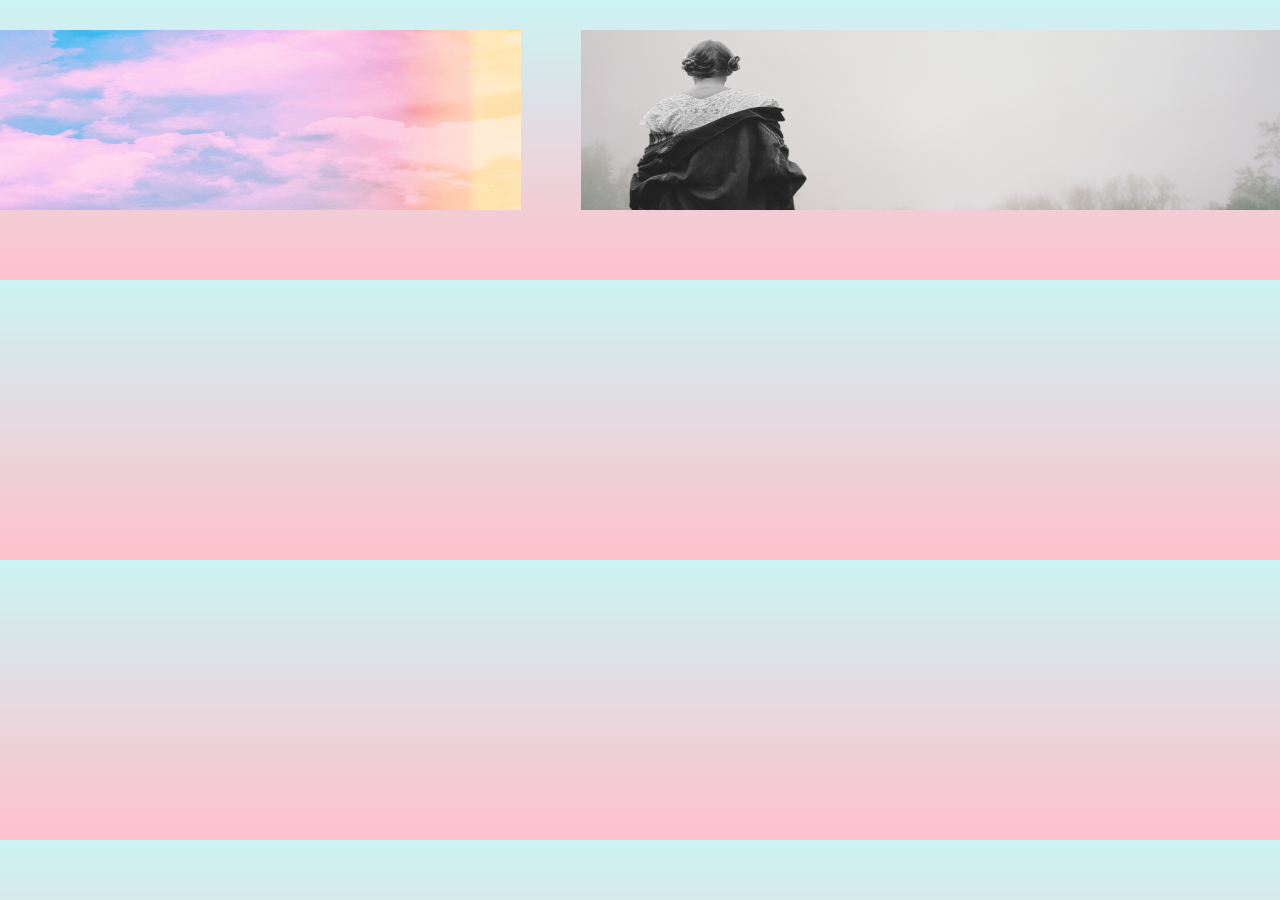
<file: index.html>
<!DOCTYPE html>
<html lang="es">
<head>
    <meta charset="UTF-8">
    <meta http-equiv="X-UA-Compatible" content="IE=edge">
    <meta name="viewport" content="width=device-width, initial-scale=1.0">
    <link href="https://cdn.jsdelivr.net/npm/bootstrap@5.0.2/dist/css/bootstrap.min.css" rel="stylesheet" integrity="sha384-EVSTQN3/azprG1Anm3QDgpJLIm9Nao0Yz1ztcQTwFspd3yD65VohhpuuCOmLASjC" crossorigin="anonymous">
    <link rel="stylesheet" href="./css/style.css">
    <title>Taylor Swift</title>
</head>
<body class="colorDeFondo">
    <div class="container-fluid row estiloFlex">
        <img src="./image/logo.png" alt="" class="estiloTituloLogo">
            <!-- <h1>Taylor Swift</h1> -->
            <header class="col-sm-12 col-md-12 col-lg-12">
                <nav class="navBarra">
                    <a href="./index.html">INICIO</a>
                    <a href="./pages/discografia.html">DISCOGRAFÍA</a>
                    <a href="./pages/galeria.html">GALERIA</a>
                    <a href="./pages/videos.html">VIDEOS</a>
                    <a href="./pages/noticias.html">NOTICIAS</a>
                </nav>
                <!-- <div class="dropdown">
                    <button type="button" class="btn btn-warning dropdown-toggle" data-toggle="dropdown">
                    MUSICA
                    </button>
                    <div class=" dropdown-menu">
                    <a class="dropdown-item" href="#">Opción uno</a>
                    <a class="dropdown-item" href="#">Opción dos</a>
                    <a class="dropdown-item" href="#">Opción tres</a>
                    </div>
                </div> -->

            </header>

                <section class="row g-0 col-sm-10 col-md-10 col-lg-12">
                            <img src="./image/nuevo_logo_lover.png" alt="lover" class="logoLover logoTransition">
                            <img src="./image/lover.jpg" alt="lover" class="rounded etiquetaAlbum ">
                </section>
                <section  class="row g-0 col-sm-10 col-md-10 col-lg-12">
                            <img src="./image/folklore_logo.png" alt="folklore" class="logoFolklore logoTrasition">
                            <img src="./image/folklore.png" alt="folklore" class="rounded etiquetaAlbum ">
                </section>
                <section  class="row g-0 col-sm-10 col-md-10 col-lg-12">
                            <img src="./image/evermore_logo.png" alt="evermore" class="logoEvermore logoTransition">
                            <img src="./image/evermore.jpg" alt="evermore" class="rounded etiquetaAlbum ">
                </section>
                <div class="float-none g-0 botonMusica">
                    <button type="button" class="btn btn-secondary">Reproducir Musica De Fondo</button>
                </div>

            <script src="https://cdn.jsdelivr.net/npm/bootstrap@5.0.2/dist/js/bootstrap.bundle.min.js" integrity="sha384-MrcW6ZMFYlzcLA8Nl+NtUVF0sA7MsXsP1UyJoMp4YLEuNSfAP+JcXn/tWtIaxVXM" crossorigin="anonymous"></script>
    </div>
</body>
</html>
</file>
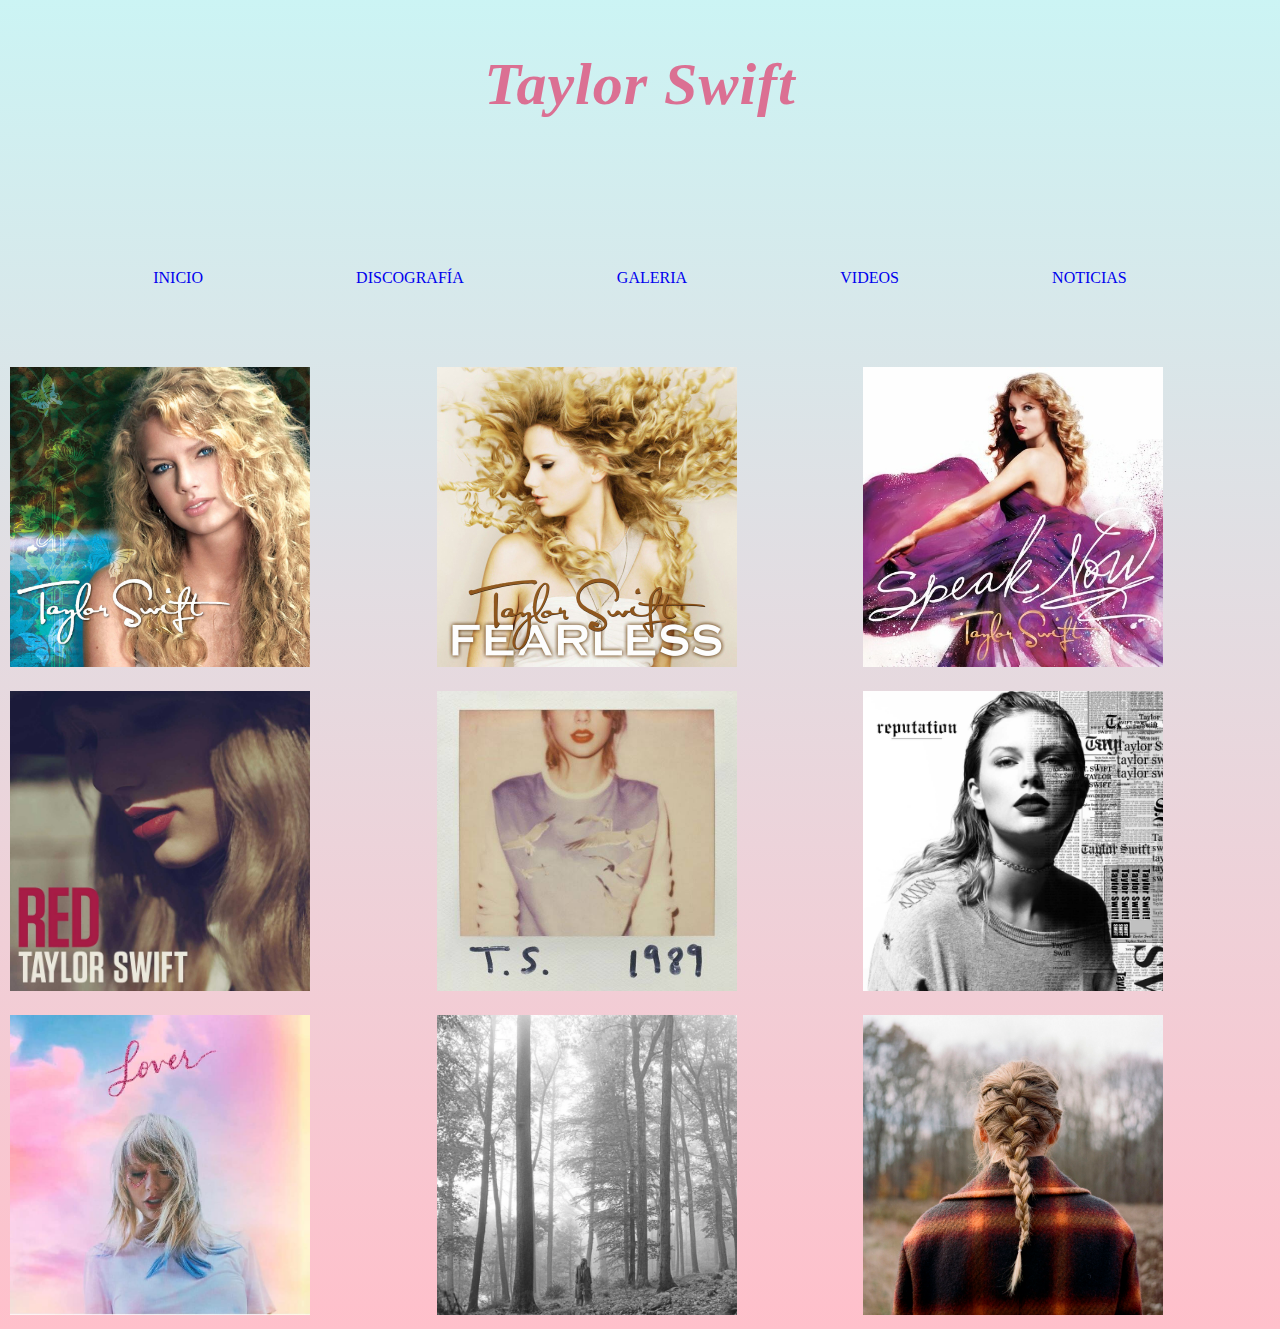
<file: pages/discografia.html>
<!DOCTYPE html>
<html lang="es">
<head>
    <meta charset="UTF-8">
    <meta http-equiv="X-UA-Compatible" content="IE=edge">
    <meta name="viewport" content="width=device-width, initial-scale=1.0">
    <link href="https://cdn.jsdelivr.net/npm/bootstrap@5.0.2/dist/css/bootstrap.min.css" rel="stylesheet" integrity="sha384-EVSTQN3/azprG1Anm3QDgpJLIm9Nao0Yz1ztcQTwFspd3yD65VohhpuuCOmLASjC" crossorigin="anonymous">
    <link rel="stylesheet" href="../css/style.css">
    <title>Taylor Swift</title>
</head>
<body class="colorDeFondo">
    <div class="grid">
        <header>
        <h1>Taylor Swift</h1>
        </header>
        <nav class="navBarra">
            <a href="../index.html">INICIO</a>
            <a href="./discografia.html">DISCOGRAFÍA</a>
            <a href="./galeria.html">GALERIA</a>
            <a href="./videos.html">VIDEOS</a>
            <a href="./noticias.html">NOTICIAS</a>
        </nav>
        <div class="img1"><img src="../image/taylor_swift_album.jpg" alt="" class="albumEstilo"></div>
        <div class="img2"><img src="../image/fearless_album.jpg" alt="" class="albumEstilo"></div>
        <div class="img3"><img src="../image/speak_now_album.jpg" alt="" class="albumEstilo"></div>
        <div class="img4"><img src="../image/red_album.jpg" alt="" class="albumEstilo"></div>
        <div class="img5"><img src="../image/1989_album.jpg" alt="" class="albumEstilo"></div>
        <div class="img6"><img src="../image/reputation_album.jpg" alt="" class="albumEstilo"></div>
        <div class="img7"><img src="../image/lover_album.jpg" alt="" class="albumEstilo"></div>
        <div class="img8"><img src="../image/folklore_album.png" alt="" class="albumEstilo"></div>
        <div class="img9"><img src="../image/evermore_album.jpg" alt="" class="albumEstilo"></div> 
    </div>
    <script src="https://cdn.jsdelivr.net/npm/bootstrap@5.0.2/dist/js/bootstrap.bundle.min.js" integrity="sha384-MrcW6ZMFYlzcLA8Nl+NtUVF0sA7MsXsP1UyJoMp4YLEuNSfAP+JcXn/tWtIaxVXM" crossorigin="anonymous"></script>
</body>
</html>
</file>
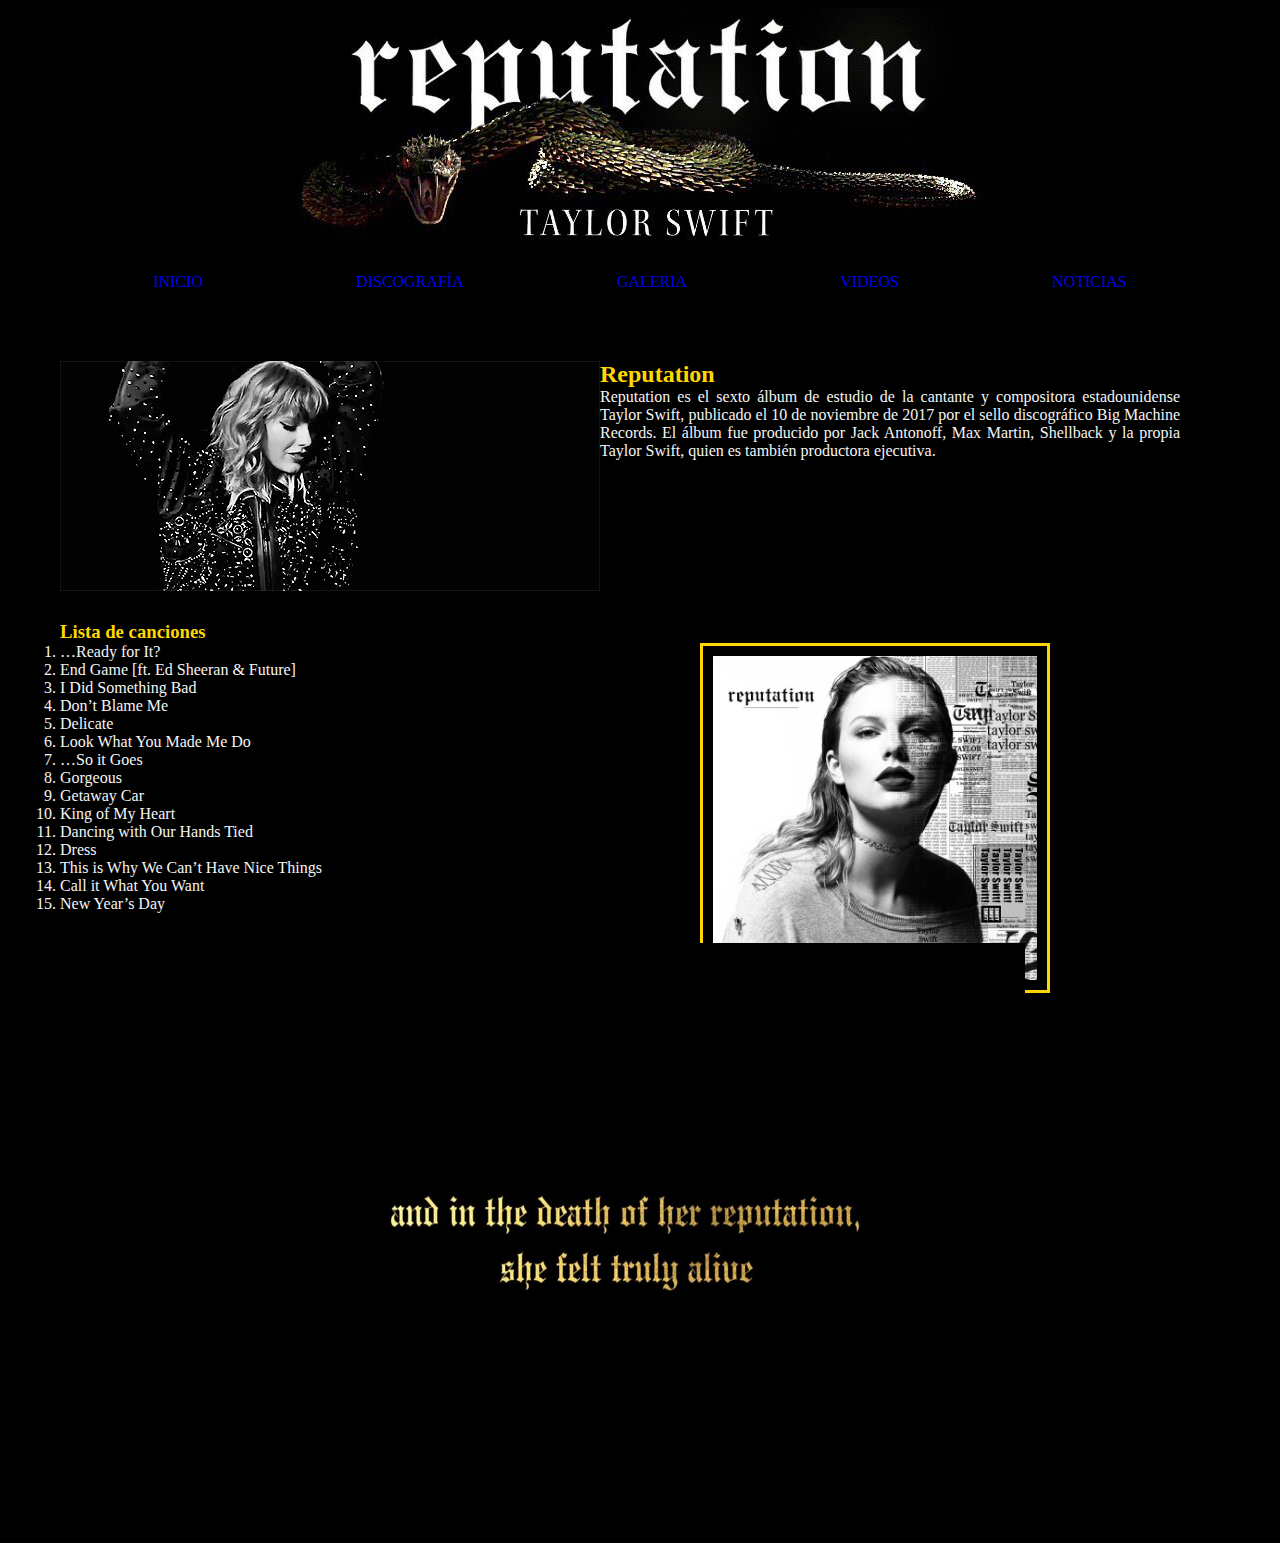
<file: pages/noticias.html>
<!DOCTYPE html>
<html lang="es">
<header>
    <meta charset="UTF-8">
    <meta http-equiv="X-UA-Compatible" content="IE=edge">
    <meta name="viewport" content="width=device-width, initial-scale=1.0">
    <link href="https://cdn.jsdelivr.net/npm/bootstrap@5.0.2/dist/css/bootstrap.min.css" rel="stylesheet" integrity="sha384-EVSTQN3/azprG1Anm3QDgpJLIm9Nao0Yz1ztcQTwFspd3yD65VohhpuuCOmLASjC" crossorigin="anonymous">
    <link rel="stylesheet" href="../css/style.css">
    <link rel="stylesheet" href="../css/estilo.css">
    <title>Taylor Swift</title>
</header>
<body id="backgroundColor">
    <div class="div__contenedorTitle">
        <img src="../image/reputationSnake.png" alt="">
    </div>
    <header>
        <nav class="navBarra">
                <a href="../index.html">INICIO</a>
                <a href="./discografia.html">DISCOGRAFÍA</a>
                <a href="./galeria.html">GALERIA</a>
                <a href="./videos.html">VIDEOS</a>
                <a href="./noticias.html">NOTICIAS</a>
        </nav>
        <div class="body__contenedorGift">
            <img src="../image/reputationgif2.gif" alt="" class="estiloGift">
            <article class="article__parrafo article__colorText ">
                <h2 class="article__estiloTitle">Reputation</h2>
                <p>Reputation es el sexto álbum de estudio de la cantante y compositora estadounidense Taylor Swift, publicado el 10 de noviembre de 2017 por el sello discográfico Big Machine Records.​ El álbum fue producido por Jack Antonoff, Max Martin, Shellback y la propia Taylor Swift, quien es también productora ejecutiva.</p>
            </article>
        </div>
        <section class="section__estiloLista">
                <h3 class="section__estiloTitle"> Lista de canciones</h3>
                <img src="../image/reputation_album.jpg" alt="" class="border__album estilo__album">
                <ol>
                    <li> …Ready for It?</li>
                    <li>End Game [ft. Ed Sheeran & Future]</li>
                    <li>I Did Something Bad</li>
                    <li>Don’t Blame Me</li>
                    <li>Delicate</li>
                    <li>Look What You Made Me Do</li>
                    <li>…So it Goes</li>
                    <li>Gorgeous</li>
                    <li>Getaway Car</li>
                    <li>King of My Heart</li>
                    <li>Dancing with Our Hands Tied</li>
                    <li>Dress</li>
                    <li>This is Why We Can’t Have Nice Things</li>
                    <li>Call it What You Want</li>
                    <li>New Year’s Day</li>
                </ol>
        </section>
        <footer class="footer__quoteEstilo">
            <img src="../image/footerQuote.jpg" alt="" class="estiloFooter">
        </footer>

        <script src="https://cdn.jsdelivr.net/npm/bootstrap@5.0.2/dist/js/bootstrap.bundle.min.js" integrity="sha384-MrcW6ZMFYlzcLA8Nl+NtUVF0sA7MsXsP1UyJoMp4YLEuNSfAP+JcXn/tWtIaxVXM" crossorigin="anonymous"></script>
</body>
</html>
</file>
<file: css/style.css>
*{
    margin: 0;
    padding: 0;
    box-sizing:border-box;
}

/**GRADIENTES**/
.colorDeFondo {
    background-image: linear-gradient(to bottom, #afeeeea4,pink)
}

html {
    font-size: 62,5%
}


.etiquetaAlbum {
    height: 180px;
    width: 760px;
}

h1 {
color: palevioletred;
font-style: italic;
font-size: 60px;
font-family: 'Times New Roman', Times, serif;
text-align: center;
letter-spacing: 1px;
padding: 50px;
margin-bottom: 100px;
}

.estiloFlex {
    display: flex;
    justify-content: center;
}
.estiloTituloLogo {
    height: 280px;
    width: 350px;
    justify-content: center;
}

/** BOX MODEL**/
/* li {
    display: inline;
    margin: 10px;
    padding: 10px;
    border-width: 2px;
    border-style: solid;
    color: rebeccapurple;
    text-align: center;
    } */

section {
    margin: 30px;
}

.botonMusica {
    margin-bottom: 20px;
}

a {
    text-decoration: none;
    padding-bottom: 10px;
    margin-bottom: 10px;
}
    /* flexBox desafio */
.navBarra {
    display: flex;
    flex-direction: row;
    justify-content: space-evenly;
    margin-bottom: 50px;
}

.logoLover {
    position: absolute;
    display: flex;
    flex-direction: row;
    justify-content: space-evenly;
    z-index: 1;
    height: 180px;
    width: 190px;
    margin-left: 30px;
    padding-top: 10px;
}
.logoFolklore {
    position: absolute;
    display:flex;
    flex-direction: row;
    z-index: 1;
    height: 180px;
    width: 240px;
}
.logoEvermore {
    position: absolute;
    display:flex;
    flex-direction: row;
    z-index: 1;
    height: 180px;
    width: 210px;
    margin-left: 20px;
}

/** TRANSFORMACIONES **/
.logoTransition {
    transition: height;
}
.logoLover:hover {
    transform:translate(30px);
}

.logoFolklore:hover {
    transform:translate(30px);
}

.logoEvermore:hover {
    transform:translate(30px);
}

.albumEstilo {
    width: 300px;
    height: 300px;
    margin: 10px;
    justify-content:space-evenly;
}

/*DESAFIO GRIDS*/
.grid {
    display: grid;
    grid-template-areas:
                        "header header header"
                        "nav nav nav"
                        "img1 img2 img3"
                        "img4 img5 img6"
                        "img7 img8 img9";
}
header {
    grid-area: header;
}
nav {
    grid-area: nav;
}
.img1 {
    grid-area: img1;
}
.img2 {
    grid-area: img2;
}
.img3 {
    grid-area: img3;
}
.img4 {
    grid-area: img4;
}
.img5 {
    grid-area: img5;
}
.img6 {
    grid-area: img6;
}
.img7 {
    grid-area: img7;
}
.img8 {
    grid-area: img8;
}
.img9 {
    grid-area: img9;
}

/* MEDIA QUERIES*/

@media screen and (max-width: 768px) {
    .grid {
        display: flex;
        flex-direction:row;
        display: grid;
        grid-template-areas:
        "header header"
        "nav nav"
        "img1 img2"
        "img3 img4"
        "img5 img6"
        "img7 img8"
        "img9 ";
        grid-template-columns: repeat (2,1fr);
    }
        .albumEstilo {
            width: 150px;
            height: 150px;
            margin: 1px;
        }
        .navBarra {
            display: flex;
            flex-direction: column;
            align-items:center;
        }
        h1 {
            display: flex;
            flex-direction: column;
            justify-content:center;
            color: palevioletred;
            font-style: italic;
            font-size: 50px;
            text-align: center;
    }
}
@media screen and (max-width: 600px) {
    .grid {
        display: flex;
        flex-direction: column;
        justify-content:center;
        display: grid;
        grid-template-areas:
        "header header"
        "nav nav"
        "img1 img2"
        "img3 img4"
        "img5 img6"
        "img7 img8"
        "img9 ";
        grid-template-columns: repeat (2, 1fr);
    }
        .albumEstilo {
            width: 150px;
            height: 150px;
            margin: 1px;
        }
        .navBarra {
            display: flex;
            flex-direction: column;
            align-items:center;
        }
        h1 {
            color: palevioletred;
            font-style: italic;
            font-size: 50px;
            text-align: center;
    }
}
@media screen and (max-width: 480px) {
    .grid {
        display: flex;
        flex-direction: column;
        justify-content:center;
        display: flex;
        display: grid;
        grid-template-areas:
        "header"
        "nav"
        "img1"
        "img2"
        "img3"
        "img4"
        "img5"
        "img6"
        "img7"
        "img8"
        "img9";
        grid-template-columns: repeat (1, 1fr);
        }
        .albumEstilo {
            width: 150px;
            height: 150px;
            margin: 10px;
        }
        .navBarra {
            align-items:center;
            font-size: 10px;
        }
        h1 {
            color: palevioletred;
            font-style: italic;
            font-size: 40px;
            text-align: center;
    }
</file>
<file: css/estilo.css>
* {
  margin: 0;
  padding: 0;
  -webkit-box-sizing: border-box;
          box-sizing: border-box;
}

/* Variables */
#backgroundColor {
  background-color: black;
}

/*BEM*/
.body__contenedorGift {
  display: -webkit-box;
  display: -ms-flexbox;
  display: flex;
  -webkit-box-pack: left;
      -ms-flex-pack: left;
          justify-content: left;
}

.estiloGift {
  height: 50%;
  width: 50%;
  margin-left: 60px;
}

.div__contenedorTitle {
  display: -webkit-box;
  display: -ms-flexbox;
  display: flex;
  -webkit-box-pack: center;
      -ms-flex-pack: center;
          justify-content: center;
}

.article__parrafo {
  float: right;
  -webkit-box-pack: right;
      -ms-flex-pack: right;
          justify-content: right;
  margin-right: 100px;
}

.section__estiloLista {
  list-style: none;
  text-decoration: none;
  color: #f5f5f5;
  margin-left: 60px;
}

.article__colorText {
  color: #f5f5f5;
  text-align: justify;
}

.section__estiloTitle {
  color: gold;
}

.article__estiloTitle {
  color: gold;
}

.footer__quoteEstilo {
  display: -webkit-box;
  display: -ms-flexbox;
  display: flex;
  -webkit-box-pack: center;
      -ms-flex-pack: center;
          justify-content: center;
}

.estiloFooter {
  height: 600px;
  width: 800px;
  margin-left: 550px;
}

.border__album {
  border-style: solid;
  color: gold;
}

.estilo__album {
  width: 350px;
  height: 350px;
  padding: 10px;
  margin-bottom: 50px;
  margin-right: 200px;
  -webkit-box-pack: right;
      -ms-flex-pack: right;
          justify-content: right;
  float: right;
}
/*# sourceMappingURL=estilo.css.map */
</file>
